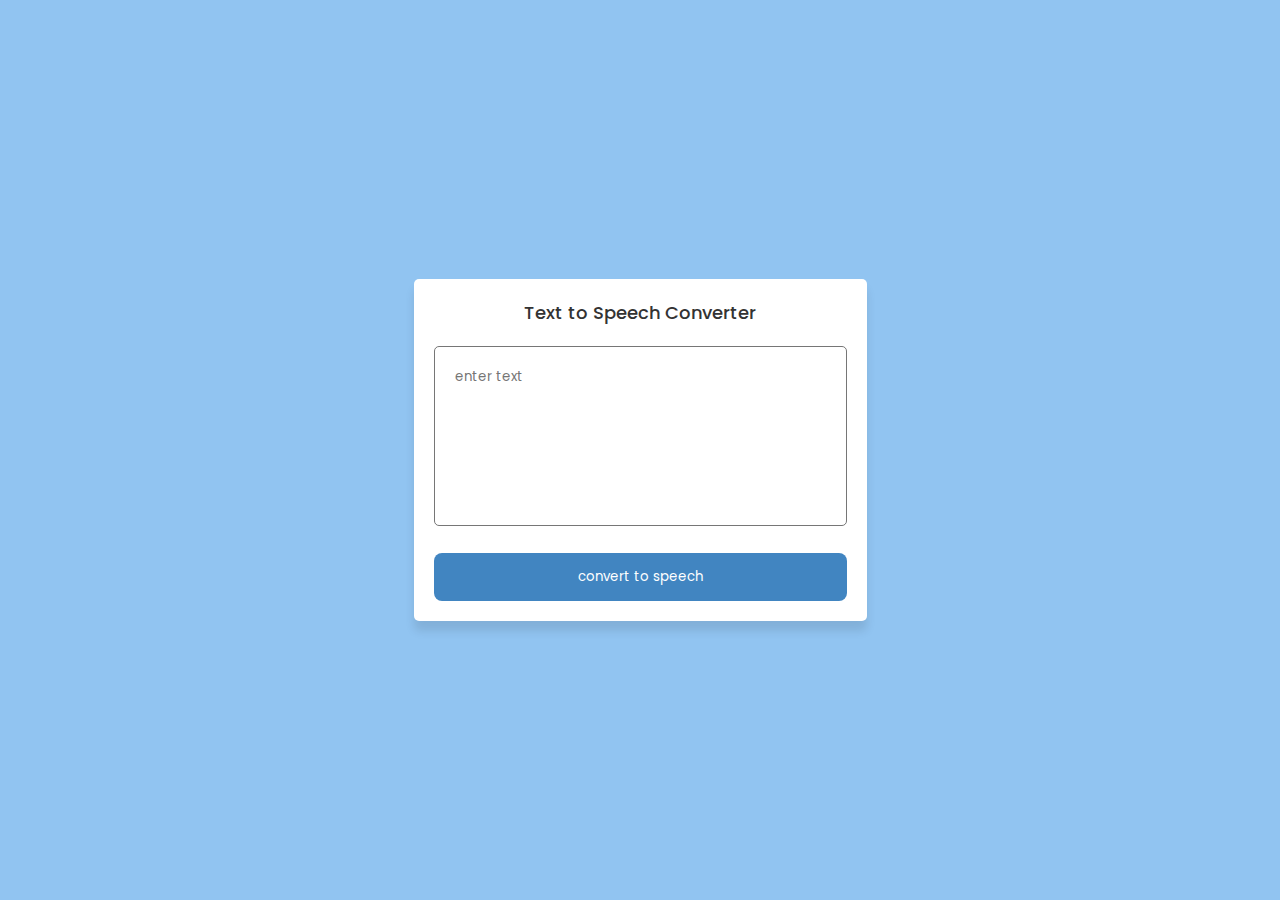
<file: index.html>
<!DOCTYPE html>
<html lang="en">

<head>
  <meta charset="UTF-8">
  <meta name="viewport" content="width=device-width, initial-scale=1.0">
  <title>project1</title>
  <link rel="stylesheet" href="style.css">
</head>

<body>
  <div class="container">
    <header>Text to Speech Converter</header>
    <textarea  placeholder="enter text" ></textarea>
    <button>convert to speech</button>
  </div>

  <script src="scripet.js"></script>
</body>

</html>
</file>
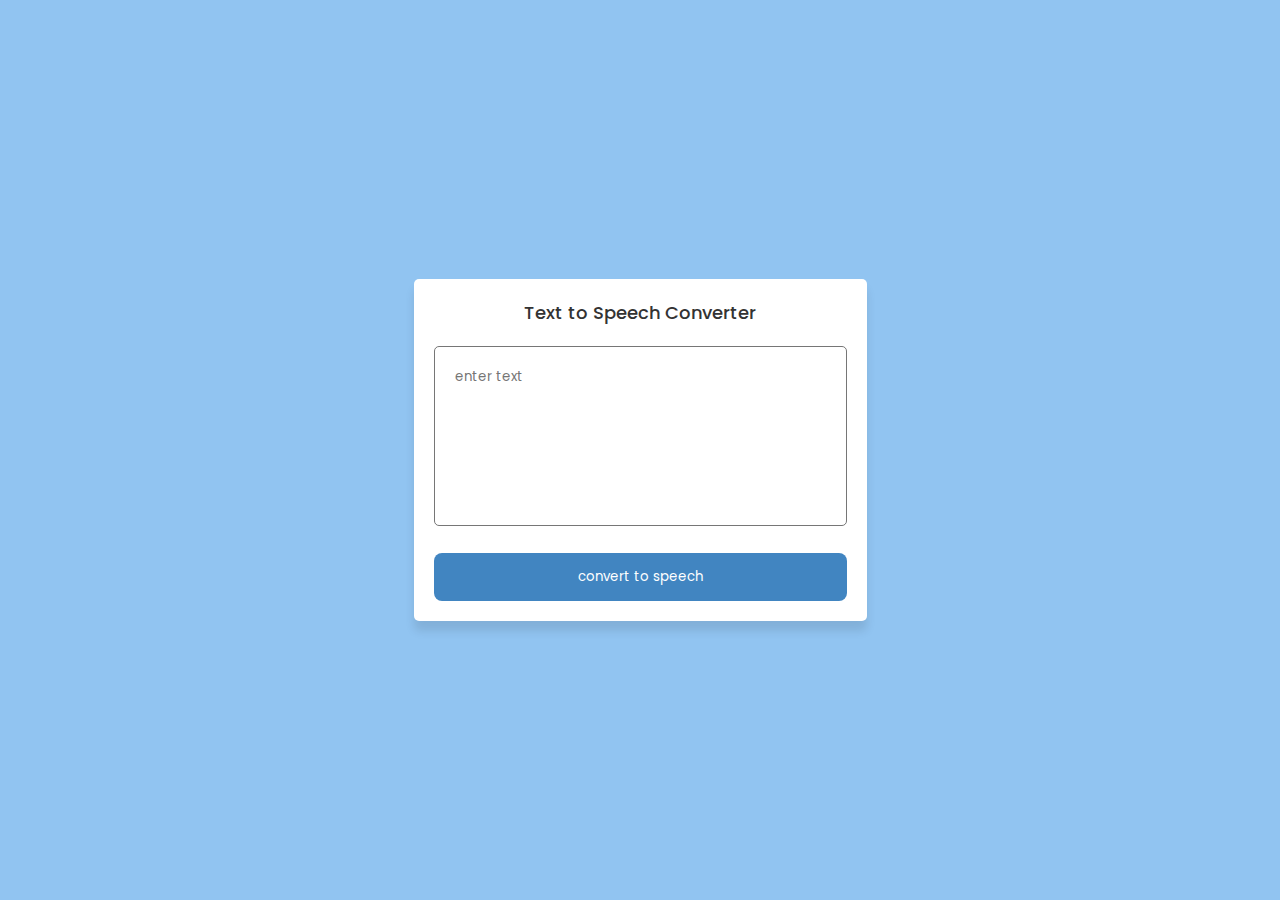
<file: html.html>
<!DOCTYPE html>
<html lang="en">

<head>
  <meta charset="UTF-8">
  <meta name="viewport" content="width=device-width, initial-scale=1.0">
  <title>project1</title>
  <link rel="stylesheet" href="style.css">
</head>

<body>
  <div class="container">
    <header>Text to Speech Converter</header>
    <textarea  placeholder="enter text" ></textarea>
    <button>convert to speech</button>
  </div>

  <script src="scripet.js"></script>
</body>

</html>
</file>
<file: style.css>
@import url("https://fonts.googleapis.com/css2?family=Poppins:ital,wght@0,100;0,200;0,300;0,400;0,500;0,600;0,700;0,800;0,900;1,100;1,200;1,300;1,400;1,500;1,600;1,700;1,800;1,900&display=swap");
*{
    margin: 0;
    padding: 0;
    box-sizing: border-box;
    font-family:  "Poppins", serif;
}


body{
    height: 100vh;
    display: flex;
    background: rgb(145, 196, 241);
    align-items: center;
    justify-content: center;
}
.container{
    position: relative;
    /* max-width: 350px ; 
    width: 100px; */
    background: #fff;
    border-radius: 5px;
    padding: 20px;
    box-shadow: 0 10px 10px rgba(0,0,0,0.1);
}

header{
    font-weight: 500;
    text-align: center;
    font-size: 18px;
    color: #333;
}

textarea{
    width: 100%; 
    height: 180px;
    border-radius: 5px;
    margin: 20px 0px;
    padding: 20px;
    resize: none;
}

button{
    width: 100%;
    padding: 14px 0px;
    border: none;
    border-radius: 8px;
    color: #fff;
    background: rgb(65, 133, 193);
    cursor: pointer;
    transition: all 0.3s ease;
}

button:hover{
    background: rgb(52, 106, 153) ;
}
</file>
